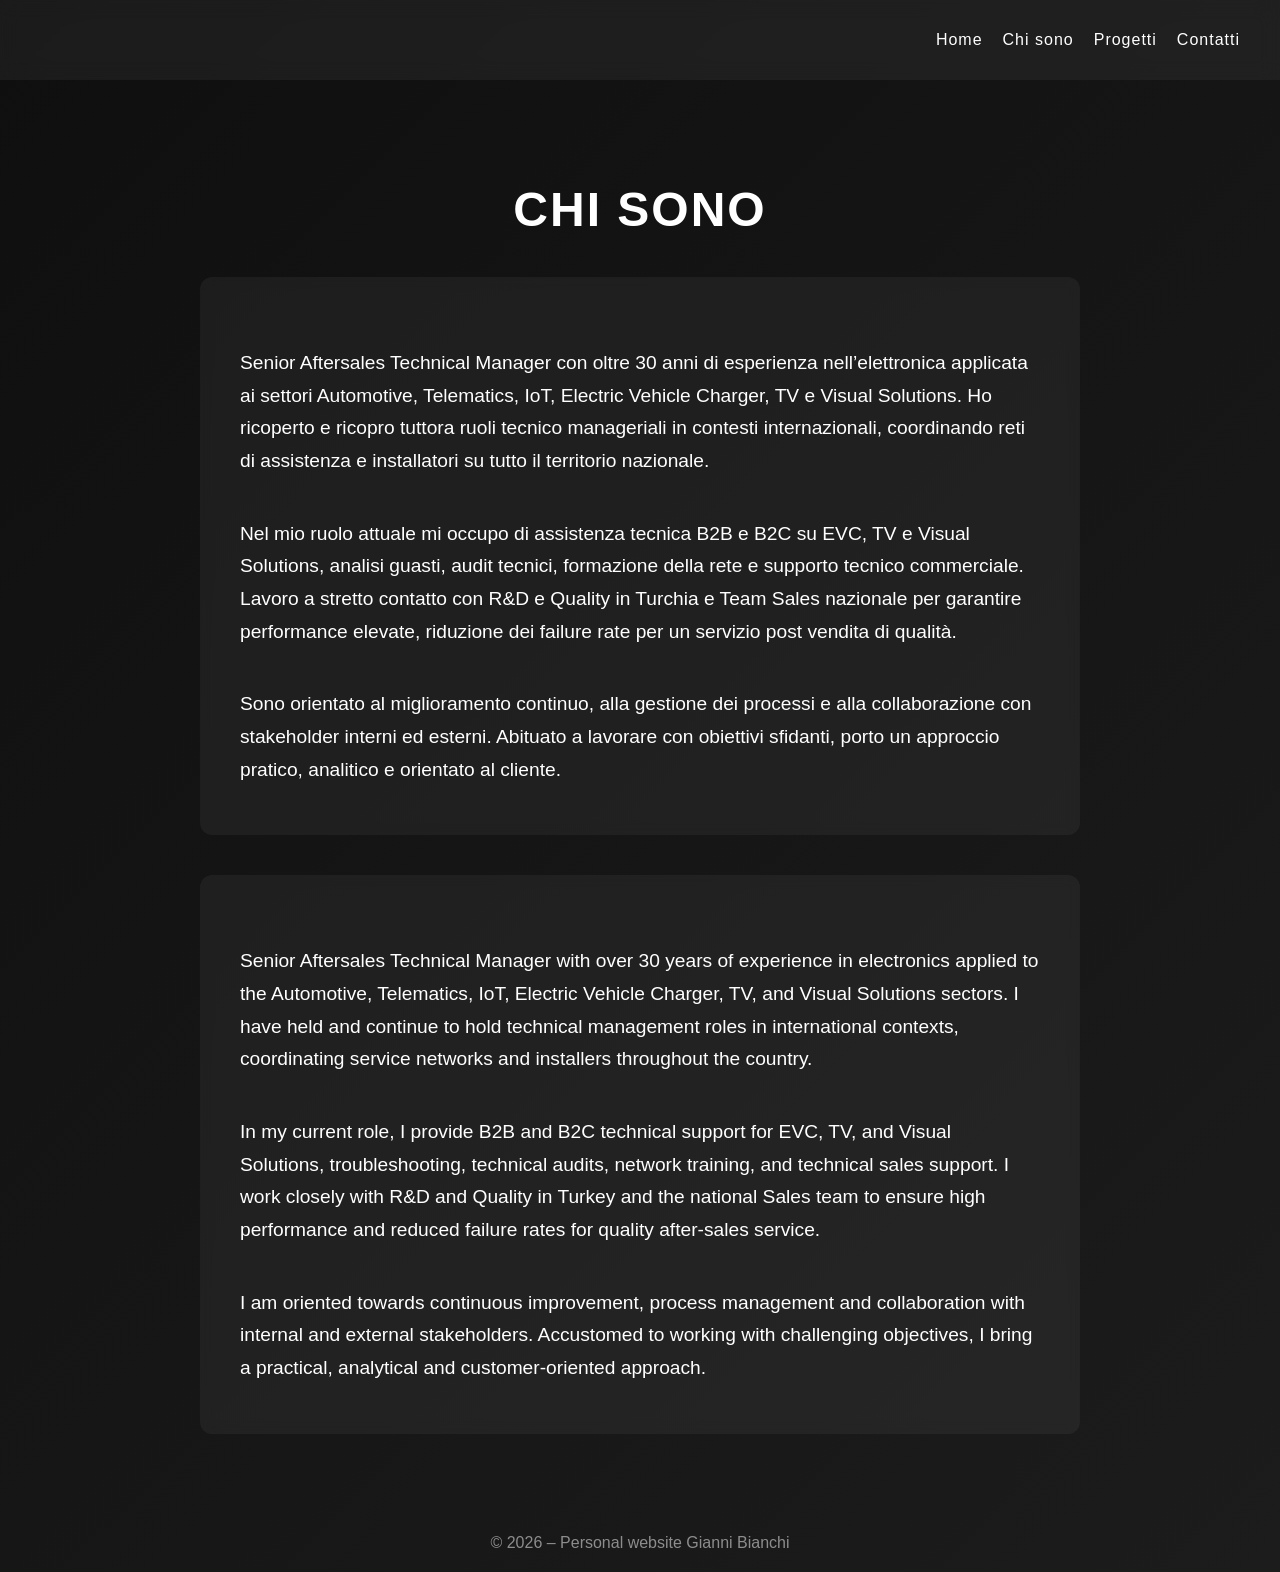
<file: about.html>
<!DOCTYPE html>
<html lang="it">
<head>
    <meta charset="UTF-8">
    <meta name="viewport" content="width=device-width, initial-scale=1.0">
    <title>Chi sono – Gianni Bianchi</title>
    <link rel="stylesheet" href="assets/style.css">
</head>

<body>

    <nav>
        <ul>
            <li><a href="index.html">Home</a></li>
            <li><a href="about.html">Chi sono</a></li>
            <li><a href="projects.html">Progetti</a></li>
            <li><a href="contact.html">Contatti</a></li>
        </ul>
    </nav>

    <div class="container">
    <h1>Chi sono</h1>

    <div style="
        max-width: 800px;
        margin: 40px auto;
        text-align: left;
        font-size: 1.25rem;
        line-height: 1.8;
        background: rgba(255,255,255,0.05);
        padding: 30px 40px;
        border-radius: 12px;
        backdrop-filter: blur(6px);
    ">
        <p>
            Senior Aftersales Technical Manager con oltre 30 anni di esperienza nell’elettronica applicata ai settori Automotive, Telematics, IoT, Electric Vehicle Charger, TV e Visual Solutions. 
            Ho ricoperto e ricopro tuttora ruoli tecnico manageriali in contesti internazionali, coordinando reti di assistenza e installatori su tutto il territorio nazionale. 
        </p>

        <p>
            Nel mio ruolo attuale mi occupo di assistenza tecnica B2B e B2C su EVC, TV e Visual Solutions, analisi guasti, audit tecnici, formazione della rete e supporto tecnico commerciale. 
            Lavoro a stretto contatto con R&D e Quality in Turchia e Team Sales nazionale per garantire performance elevate, riduzione dei failure rate per un servizio post vendita di qualità.
        </p>

        <p>
            Sono orientato al miglioramento continuo, alla gestione dei processi e alla collaborazione con stakeholder interni ed esterni. 
            Abituato a lavorare con obiettivi sfidanti, porto un approccio pratico, analitico e orientato al cliente.
        </p>

    </div>

    <div style="
        max-width: 800px;
        margin: 40px auto;
        text-align: left;
        font-size: 1.25rem;
        line-height: 1.8;
        background: rgba(255,255,255,0.05);
        padding: 30px 40px;
        border-radius: 12px;
        backdrop-filter: blur(6px);
    ">
        <p>
            Senior Aftersales Technical Manager with over 30 years of experience in electronics applied to the Automotive, Telematics, IoT, Electric Vehicle Charger, TV, and Visual Solutions sectors.
            I have held and continue to hold technical management roles in international contexts, coordinating service networks and installers throughout the country.
        </p>

        <p>
            In my current role, I provide B2B and B2C technical support for EVC, TV, and Visual Solutions, troubleshooting, technical audits, network training, and technical sales support.
            I work closely with R&D and Quality in Turkey and the national Sales team to ensure high performance and reduced failure rates for quality after-sales service.
        </p>

        <p>
            I am oriented towards continuous improvement, process management and collaboration with internal and external stakeholders. 
            Accustomed to working with challenging objectives, I bring a practical, analytical and customer-oriented approach.
        </p>

    </div>
</div>


    <footer>
        © 2026 – Personal website Gianni Bianchi
    </footer>

</body>
</html>
</file>
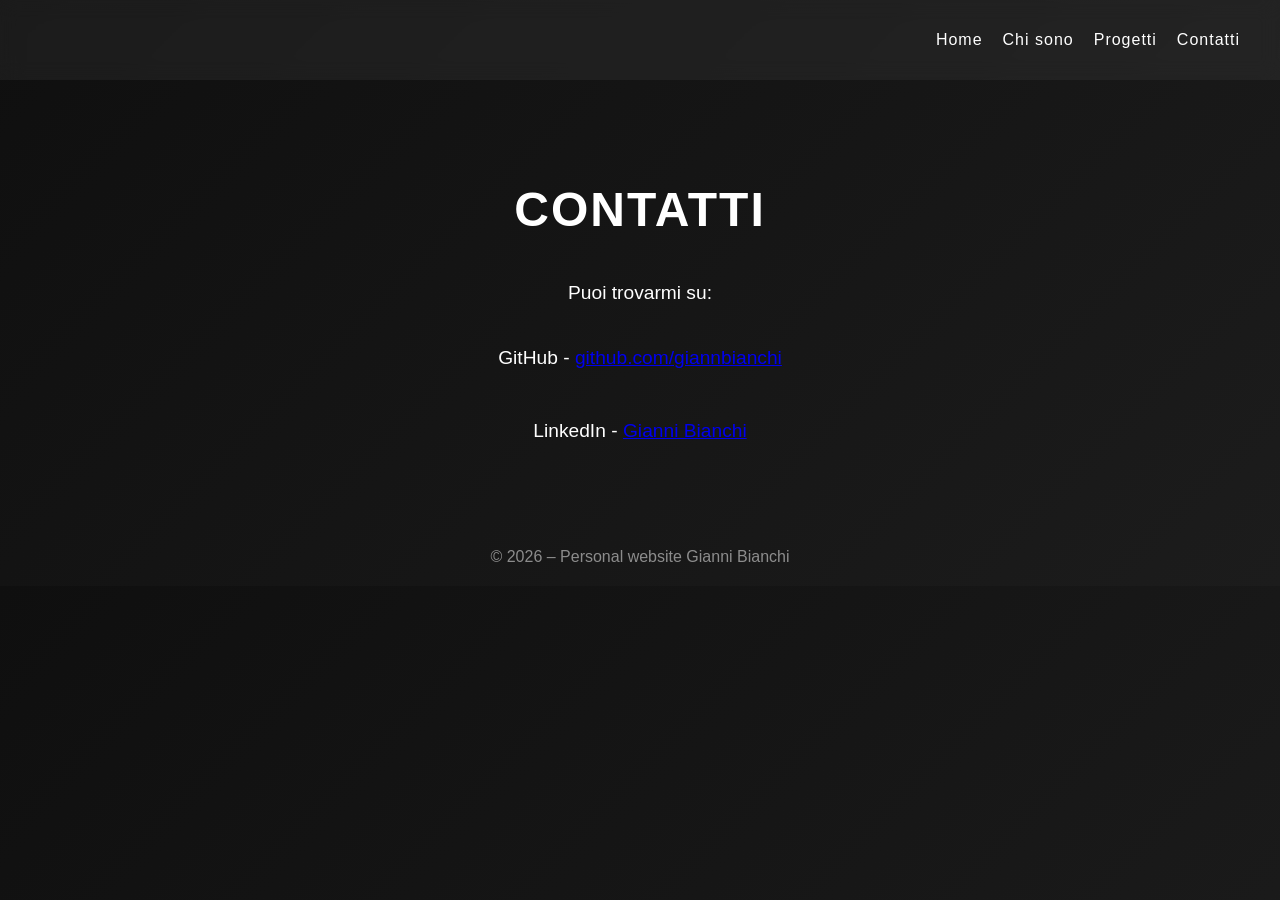
<file: contact.html>
<!DOCTYPE html>
<html lang="it">
<head>
    <meta charset="UTF-8">
    <meta name="viewport" content="width=device-width, initial-scale=1.0">
    <title>Contatti – Gianni Bianchi</title>
    <link rel="stylesheet" href="assets/style.css">
</head>

<body>

    <nav>
        <ul>
            <li><a href="index.html">Home</a></li>
            <li><a href="about.html">Chi sono</a></li>
            <li><a href="projects.html">Progetti</a></li>
            <li><a href="contact.html">Contatti</a></li>
        </ul>
    </nav>

    <div class="container">
        <h1>Contatti</h1>
        <p>
            Puoi trovarmi su:<br> 
            <br>
            GitHub -
            <a href="https://github.com/giannbianchi" target="_blank">
                github.com/giannbianchi
            </a>
        </p>
        <p>
            LinkedIn -
            <a href="https://www.linkedin.com/in/gbianchi" target="_blank">
             Gianni Bianchi
            </a>
        </p>
    </div>

    <footer>
        © 2026 – Personal website Gianni Bianchi
    </footer>

</body>
</html>
</file>
<file: assets/style.css>
body {
    margin: 0;
    font-family: "Montserrat", sans-serif;
    background: linear-gradient(135deg, #0f0f0f, #1c1c1c);
    color: #ffffff;
}

nav {
    position: fixed;
    top: 0;
    width: 100%;
    backdrop-filter: blur(10px);
    background: rgba(255,255,255,0.05);
    padding: 15px 0;
    z-index: 1000;
}

nav ul {
    list-style: none;
    display: flex;
    justify-content: flex-end;
    gap: 20px;
    margin-right: 40px;
    padding: 0;
}

nav ul li a {
    color: #fff;
    text-decoration: none;
    font-size: 1rem;
    letter-spacing: 1px;
    transition: 0.3s;
}

nav ul li a:hover {
    color: #00c8ff;
}

.container {
    text-align: center;
    padding-top: 150px;
    max-width: 900px;
    margin: auto;
}

h1 {
    font-size: 3rem;
    letter-spacing: 2px;
    text-transform: uppercase;
}

p {
    font-size: 1.2rem;
    line-height: 1.7;
    margin-top: 40px;
}

footer {
    text-align: center;
    padding: 20px;
    opacity: 0.5;
    margin-top: 80px;
}

.motto {
    font-size: 1.6rem;
    margin-top: 40px;
    line-height: 1.6;
    font-weight: 300;
}

.motto span {
    display: block;
    margin-top: 15px;
    font-size: 1.3rem;
    opacity: 0.8;
}
</file>
